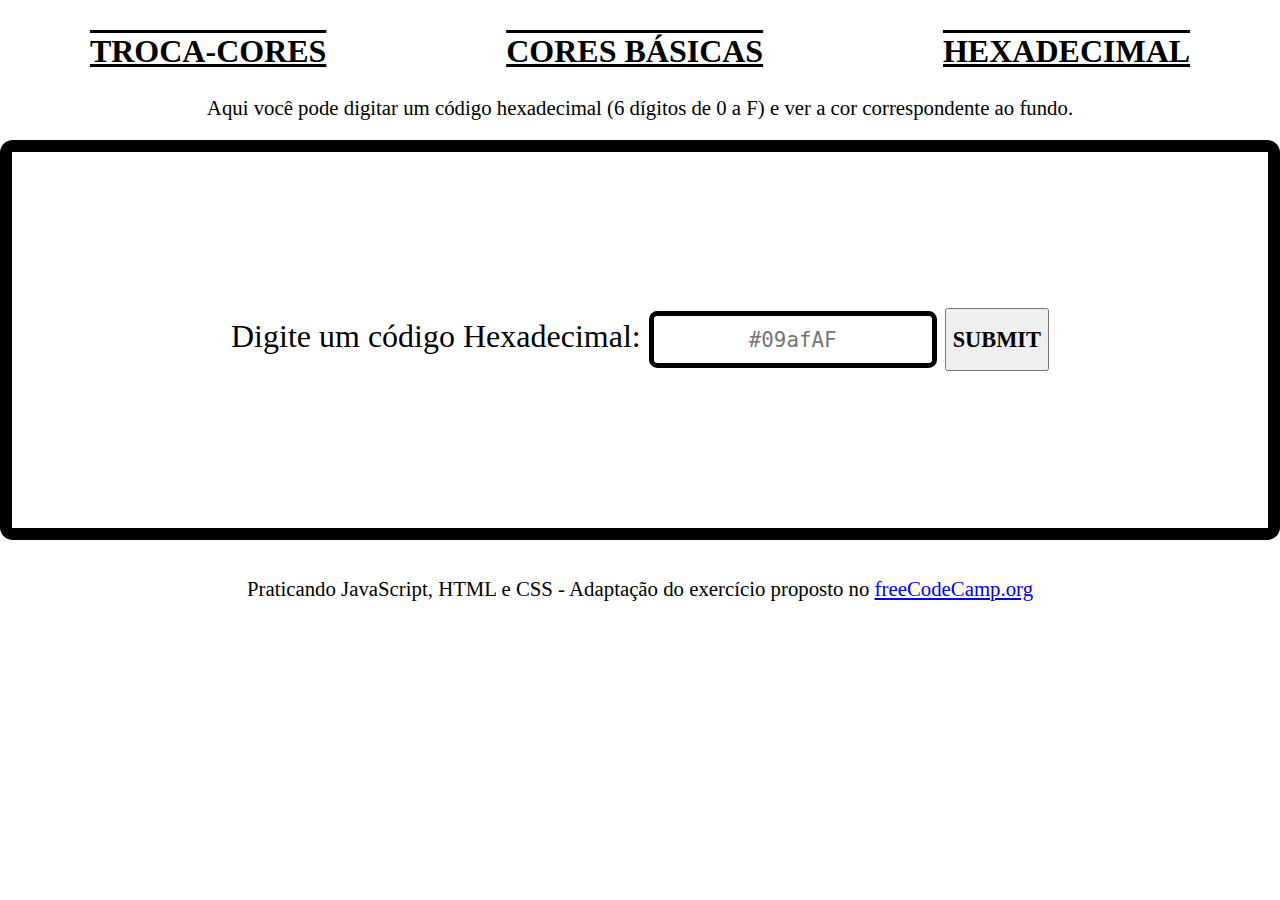
<file: index.html>
<!DOCTYPE html>

<html lang="pt-br">
    
	<head> 
     	<meta charset="utf-8">
		<meta name="viewport" content="width=device-width, initial-scale=1.0">
     	<title>Troca-Cores</title>
     	<link rel="stylesheet" href="./pages/reset.css">
     	<link rel="stylesheet" href="./pages/style.css">
		<link rel="stylesheet" media="(max-width: 820px)" href="./pages/responsivo.css">
	</head>

	<body>    
		<header> 
			<nav>
				<ul>
					<li>
						<a href="index.html" class="troca"> Troca-Cores </a>
					</li>
					<li id="x">
						<a href="./pages/cores_basicas.html" class="troca"> Cores Básicas </a>
					</li>
					<li id="x">
						<a href="./pages/hexadecimal_aleatorio.html" class="troca"> Hexadecimal </a>
					</li>
				</ul>
			</nav>
			<p>Aqui você pode digitar um código hexadecimal (6 dígitos de 0 a F) e ver a cor correspondente ao fundo.</p>
		</header>
			
		<main>
          	<div>
          		<label for="hexa">Digite um código Hexadecimal:</label>
               	<input type="text" id="hexa" name="hexa" class="input" placeholder="#09afAF">
               	<input type= "submit" class="envia">
			</div>
     	</main> 
        
		<footer>
			<p>Praticando JavaScript, HTML e CSS - Adaptação do exercício proposto no <a href="https://www.freecodecamp.org/news/javascript-projects-for-beginners/#how-to-create-a-color-flipper"> freeCodeCamp.org </a></p>
     	</footer>
		<script src="./pages/principal.js"></script>
	</body>
    
</html>
</file>
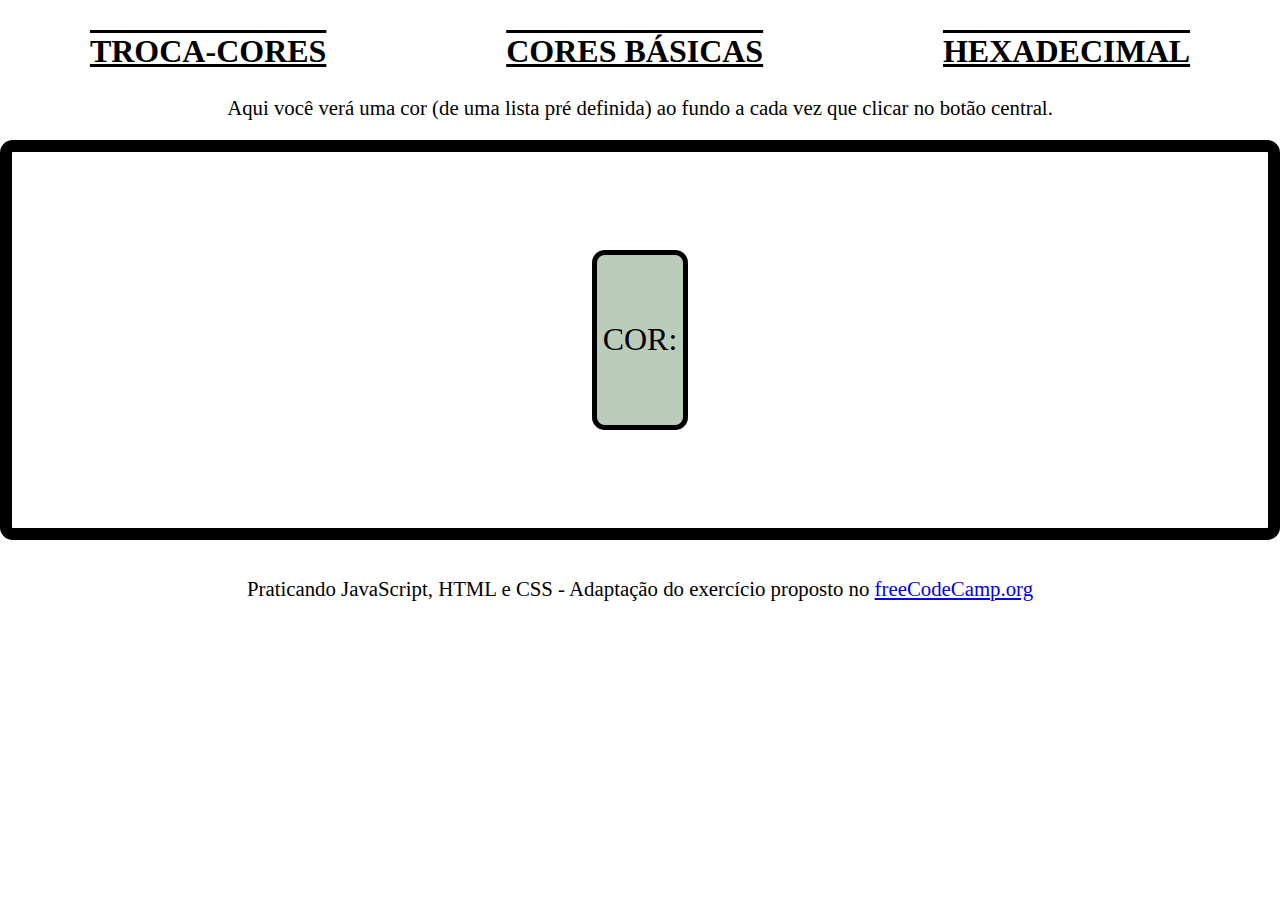
<file: pages/cores_basicas.html>
<!DOCTYPE html>

<html lang="pt-br">

    <head>
	    <meta charset="utf-8">
        <meta name="viewport" content="width=device-width, initial-scale=1.0">
	    <title>Troca-Cores</title>
        <link rel="stylesheet" href="../pages/reset.css">
        <link rel="stylesheet" href="../pages/style.css">
        <link rel="stylesheet" media="(max-width: 820px)" href="../pages/responsivo.css">
	</head>

    <body>    
        <header>
            <nav>
                <ul>
                    <li>
                        <a href="../index.html" class="troca"> Troca-Cores </a>
                    </li>
                    <li>
                        <a href="../pages/cores_basicas.html" class="troca"> Cores Básicas </a>
                    </li>
                    <li>
                        <a href="../pages/hexadecimal_aleatorio.html" class="troca"> Hexadecimal</a>
                    </li>
                </ul>
            </nav>
            <p>Aqui você verá uma cor (de uma lista pré definida) ao fundo a cada vez que clicar no botão central.</p>
        </header>

        <main>
            <label for="cor"> </label>
            <button type="submit" id="cor" class="cor">COR: <br> <span>  </span> </button>
        </main>
        
        <footer>
            <p> Praticando JavaScript, HTML e CSS - Adaptação do exercício proposto no <a href="https://www.freecodecamp.org/news/javascript-projects-for-beginners/#how-to-create-a-color-flipper"> freeCodeCamp.org </a></p> 
        </footer>
    </body>

    <script type="text/javascript" src="../pages/cores_basicas.js"></script>
    
</html>
</file>
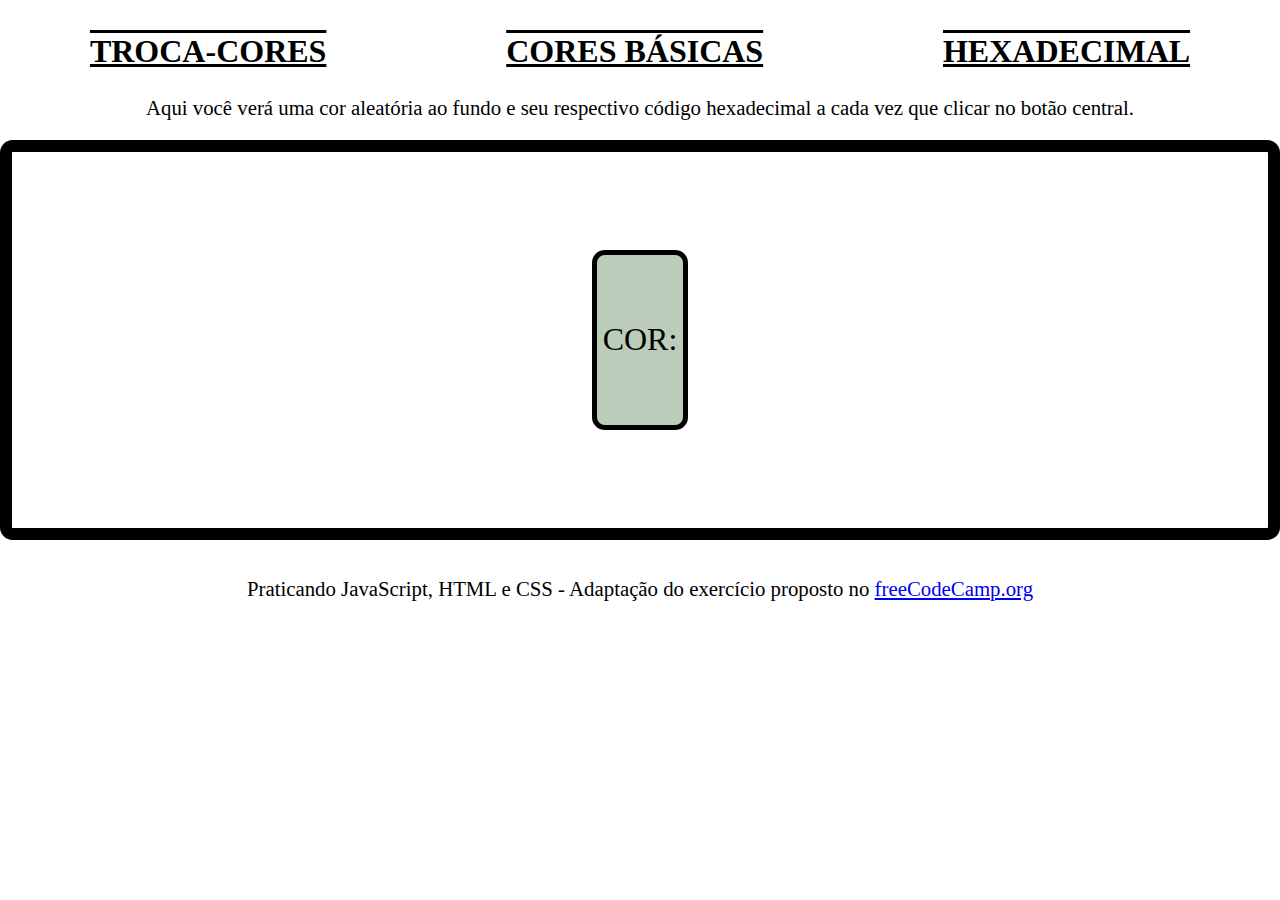
<file: pages/hexadecimal_aleatorio.html>
<!DOCTYPE html>

<html lang="pt-br">

	<head>
		<meta charset="utf-8">
		<meta name="viewport" content="width=device-width, initial-scale=1.0">
		<title>Troca-Cores</title>
		<link rel="stylesheet" href="../pages/reset.css">
		<link rel="stylesheet" href="../pages/style.css">
		<link rel="stylesheet" media="(max-width: 820px)" href="../pages/responsivo.css">
	</head>

	<body>    
		<header>
			<nav>
				<ul>
					<li>
						<a href="../index.html" class="troca"> Troca-Cores </a>
					</li>
					<li>
						<a href="../pages/cores_basicas.html" class="troca"> Cores Básicas </a>
					</li>
					<li>
						<a href="../pages/hexadecimal_aleatorio.html" class="troca"> Hexadecimal </a>
					</li>
				</ul>
			</nav>
			<p>Aqui você verá uma cor aleatória ao fundo e seu respectivo código hexadecimal a cada vez que clicar no botão central.</p>
		</header>

		<main>
			<label for="cor"> </label>
			<button type="submit" id="cor" class="cor">COR: <br> <span>  </span> </button>
		</main>        

		<footer>
			<p> Praticando JavaScript, HTML e CSS - Adaptação do exercício proposto no <a href="https://www.freecodecamp.org/news/javascript-projects-for-beginners/#how-to-create-a-color-flipper">freeCodeCamp.org </a> </p> 
		</footer>
	</body>

	<script src="../pages/hexadecimal_aleatorio.js"></script>
    
</html>
</file>
<file: pages/style.css>
body {
	font-family: cursive;
	display: grid;
	grid-template-areas: 
	"top"
	"main"
	"foot";
	grid-template-rows: 2fr 7fr 1fr;
}

header {
	grid-area: top;
}

nav {
	margin-top: 35px;
}

ul {
	display: flex;
	justify-content: space-around;
}

.troca {
	text-transform: uppercase;
	font-size: 2em;
	text-decoration: underline overline;
	color: black;
	font-weight: bolder;
}

p {
	margin-top: 1.5em;
	font-size: 1.3em;
	text-align: center;
}
main {
	grid-area: main;
	display: flex;
	align-items: center;
	justify-content: center;
	margin-top: 20px;
	border: solid black 0.4em;
	border-radius: 0.4em;
	font-size: 2em;
}

.cor {
	width: auto;
	height: 20vh;
	font-size: 1em;
	font-family: inherit;
	border: solid 5px black;
	border-radius:0.4em;
	background: #bcb;
}

footer {
	grid-area: foot;
	text-align: right;
	margin-top: 0.5em;
}

.input {
	height: 5vh;
	font-family: monospace;
	font-size: 0.8em;
	text-align: center;
	border: solid 5px black;
	border-radius: 0.4em;
}

.envia {
	height: 7vh;
	font-size: 0.7em;
	font-family: inherit;
	text-transform: uppercase;
	font-weight: bolder;
}
</file>
<file: pages/responsivo.css>
body {
	font-family: cursive;
	display: grid;
	grid-template-areas: 
	"top"
	"main"
	"foot";
	grid-template-rows: 2fr 4fr 2fr;
}

header {
	grid-area: top;
}

nav {
	display: flex;
	flex-flow: column wrap;
	justify-content: space-evenly;
	margin: 0;
} 

ul {
	display: flex;
	flex-direction: column;
	flex-wrap: wrap;
	text-align: center;
	gap: 1em;
	margin-top: 1.5em;
}

.troca {
	text-transform: uppercase;
	font-size: 1.4em;
	text-decoration: none;
}

main {
	grid-area: main;
	display: flex;
	text-align: center;
}
</file>
